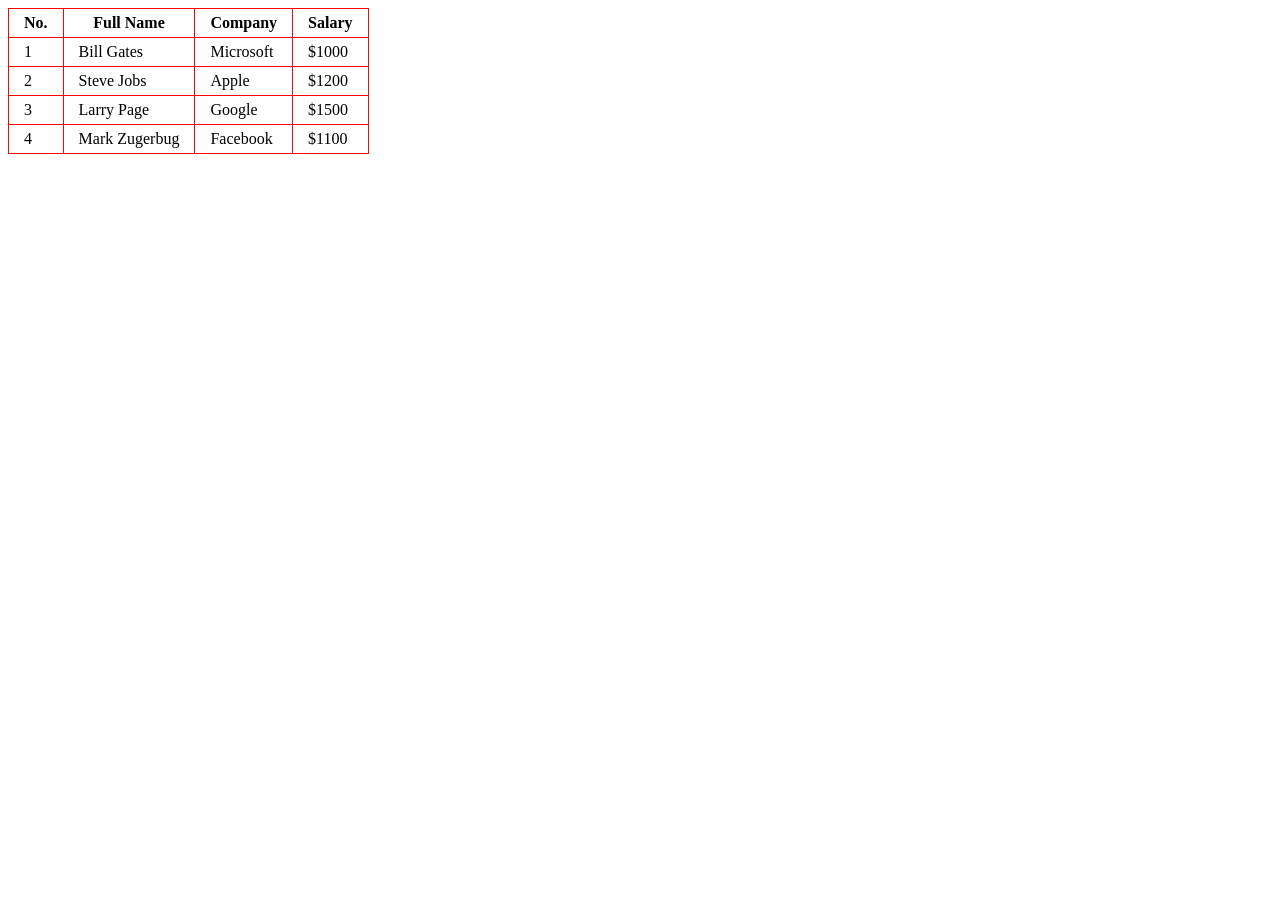
<file: Part 4.4/index.html>
<!DOCTYPE html>
<html lang="en">
<head>
    <meta charset="UTF-8">
    <meta name="viewport" content="width=device-width, initial-scale=1.0">
    <title>Table Part-4.4</title>
    <style>
        table{
            border-collapse: collapse;
        }
        td,th{
            border: 1px solid red;
            padding: 5px 15px;
        }
    </style>
</head>
<body>
    <table>
        <tr>
            <th>No.</th>
            <th> Full Name</th>
            <th>Company</th>
            <th>Salary</th>
        </tr>
        <tbody>
            <tr>
                <td>1</td>
                <td>Bill Gates</td>
                <td>Microsoft </td>
                <td>$1000</td>
            </tr>
            <tr>
                <td>2</td>
                <td>Steve Jobs</td>
                <td>Apple</td>
                <td>$1200</td>
            </tr>
            <tr>
                <td>3</td>
                <td>Larry Page</td>
                <td>Google</td>
                <td>$1500</td>
            </tr>
            <tr>
                <td>4</td>
                <td>Mark Zugerbug</td>
                <td>Facebook</td>
                <td>$1100</td>
            </tr>
        </tbody>
    </table>
    
</body>
</html>
</file>
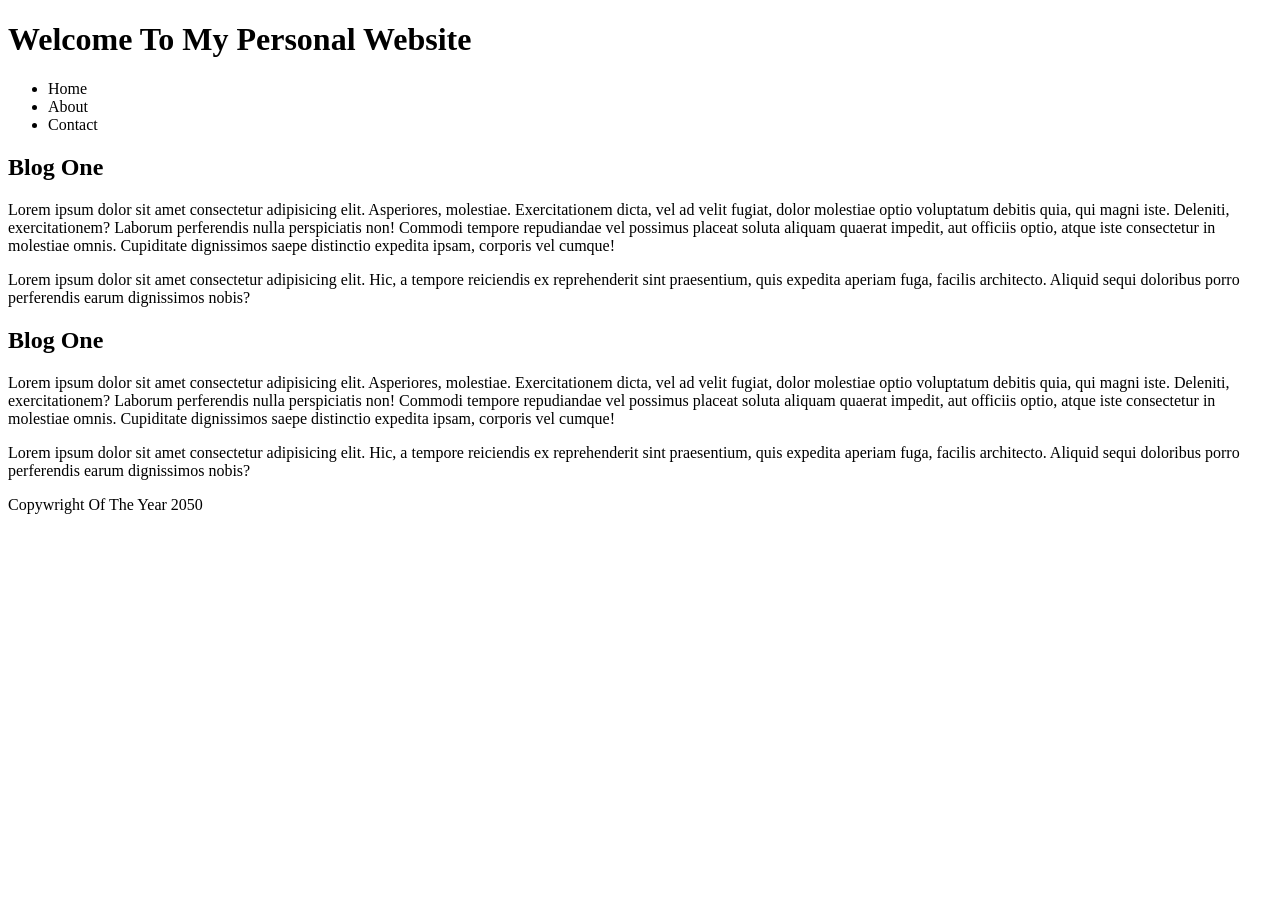
<file: Part 4.2/Non Semantic.html>
<!DOCTYPE html>
<html lang="en">
<head>
    <meta charset="UTF-8">
    <meta name="viewport" content="width=device-width, initial-scale=1.0">
    <title>Non Semantic.html Part4.2</title>
</head>
<body>
    <div class="header">
        <h1>Welcome To My Personal Website</h1>
        <ul>
            <li>Home</li>
            <li>About</li>
            <li>Contact</li>
        </ul>
    </div>

    <div class="blogs">
        <div class="blog">
            <h2>Blog One</h2>
            <p>Lorem ipsum dolor sit amet consectetur adipisicing elit. Asperiores, molestiae. Exercitationem dicta, vel ad velit fugiat, dolor molestiae optio voluptatum debitis quia, qui magni iste. Deleniti, exercitationem? Laborum perferendis nulla perspiciatis non! Commodi tempore repudiandae vel possimus placeat soluta aliquam quaerat impedit, aut officiis optio, atque iste consectetur in molestiae omnis. Cupiditate dignissimos saepe distinctio expedita ipsam, corporis vel cumque!</p>
            <p>Lorem ipsum dolor sit amet consectetur adipisicing elit. Hic, a tempore reiciendis ex reprehenderit sint praesentium, quis expedita aperiam fuga, facilis architecto. Aliquid sequi doloribus porro perferendis earum dignissimos nobis?</p>
        </div>
        <div class="blog">
            <h2>Blog One</h2>
            <p>Lorem ipsum dolor sit amet consectetur adipisicing elit. Asperiores, molestiae. Exercitationem dicta, vel ad velit fugiat, dolor molestiae optio voluptatum debitis quia, qui magni iste. Deleniti, exercitationem? Laborum perferendis nulla perspiciatis non! Commodi tempore repudiandae vel possimus placeat soluta aliquam quaerat impedit, aut officiis optio, atque iste consectetur in molestiae omnis. Cupiditate dignissimos saepe distinctio expedita ipsam, corporis vel cumque!</p>
            <p>Lorem ipsum dolor sit amet consectetur adipisicing elit. Hic, a tempore reiciendis ex reprehenderit sint praesentium, quis expedita aperiam fuga, facilis architecto. Aliquid sequi doloribus porro perferendis earum dignissimos nobis?</p>
        </div>
    </div>

    <div class="photo_album">

    </div>

    <div class="footer">
       <p>Copywright Of The Year 2050</p> 
    </div>
    
</body>
</html>
</file>
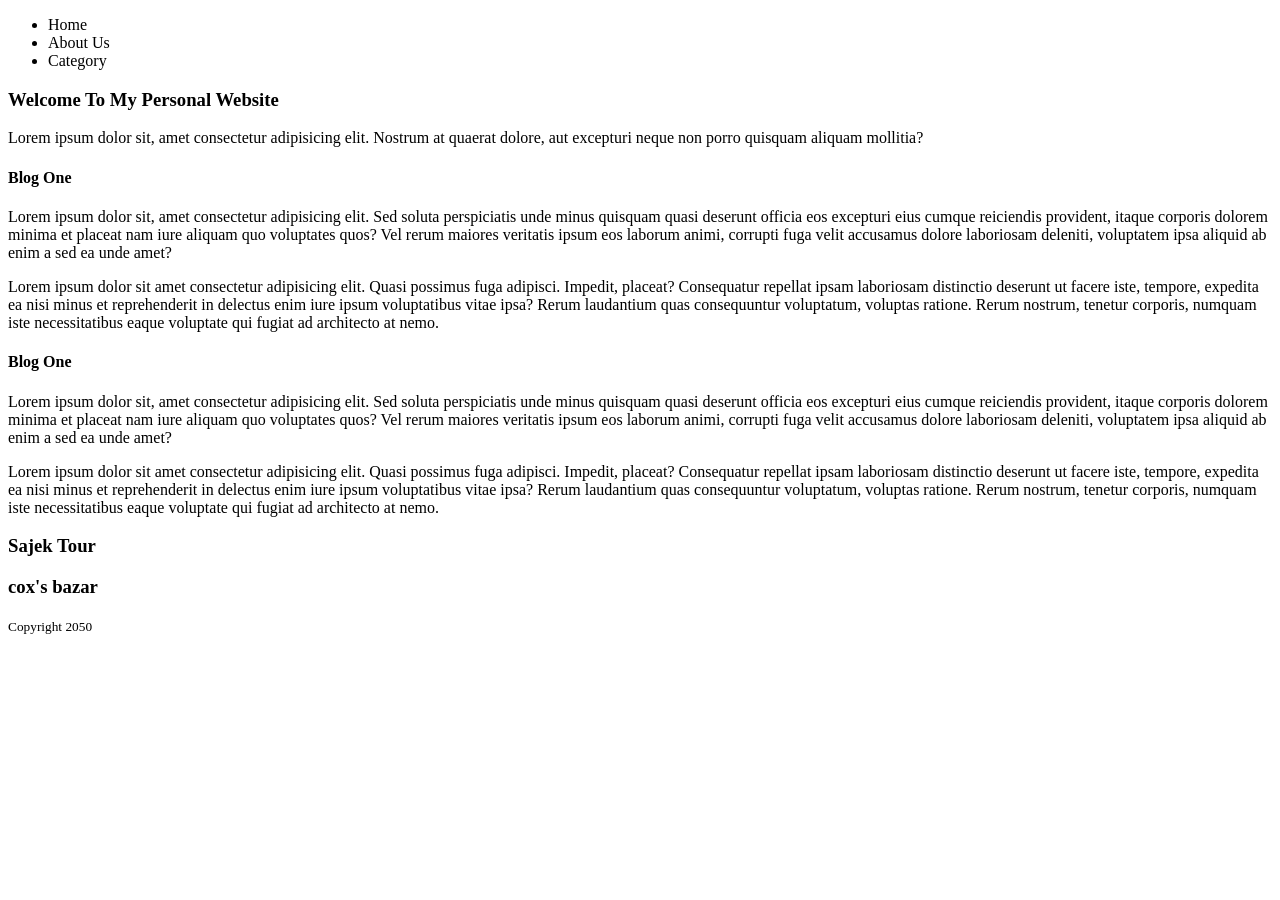
<file: Part 4.2/Semantic tags.html>
<!DOCTYPE html>
<html lang="en">
<head>
    <meta charset="UTF-8">
    <meta name="viewport" content="width=device-width, initial-scale=1.0">
    <title>Semantic.html Part4.2</title>
</head>
<body>
    <header>
        <nav>
            <ul>
                <li>Home</li>
                <li>About Us</li>
                <li>Category</li>
            </ul>
        </nav>
        <h3>Welcome To My Personal Website</h3>
        <p>Lorem ipsum dolor sit, amet consectetur adipisicing elit. Nostrum at quaerat dolore, aut excepturi neque non porro quisquam aliquam mollitia?</p>
    </header>
    <main>
        <section class="blogs">
            <article>
                <h4>Blog One</h4>
                <p>Lorem ipsum dolor sit, amet consectetur adipisicing elit. Sed soluta perspiciatis unde minus quisquam quasi deserunt officia eos excepturi eius cumque reiciendis provident, itaque corporis dolorem minima et placeat nam iure aliquam quo voluptates quos? Vel rerum maiores veritatis ipsum eos laborum animi, corrupti fuga velit accusamus dolore laboriosam deleniti, voluptatem ipsa aliquid ab enim a sed ea unde amet?</p>
                <p>Lorem ipsum dolor sit amet consectetur adipisicing elit. Quasi possimus fuga adipisci. Impedit, placeat? Consequatur repellat ipsam laboriosam distinctio deserunt ut facere iste, tempore, expedita ea nisi minus et reprehenderit in delectus enim iure ipsum voluptatibus vitae ipsa? Rerum laudantium quas consequuntur voluptatum, voluptas ratione. Rerum nostrum, tenetur corporis, numquam iste necessitatibus eaque voluptate qui fugiat ad architecto at nemo.</p>

            </article>
            <article>
                <h4>Blog One</h4>
                <p>Lorem ipsum dolor sit, amet consectetur adipisicing elit. Sed soluta perspiciatis unde minus quisquam quasi deserunt officia eos excepturi eius cumque reiciendis provident, itaque corporis dolorem minima et placeat nam iure aliquam quo voluptates quos? Vel rerum maiores veritatis ipsum eos laborum animi, corrupti fuga velit accusamus dolore laboriosam deleniti, voluptatem ipsa aliquid ab enim a sed ea unde amet?</p>
                <p>Lorem ipsum dolor sit amet consectetur adipisicing elit. Quasi possimus fuga adipisci. Impedit, placeat? Consequatur repellat ipsam laboriosam distinctio deserunt ut facere iste, tempore, expedita ea nisi minus et reprehenderit in delectus enim iure ipsum voluptatibus vitae ipsa? Rerum laudantium quas consequuntur voluptatum, voluptas ratione. Rerum nostrum, tenetur corporis, numquam iste necessitatibus eaque voluptate qui fugiat ad architecto at nemo.</p>

            </article>
        </section>
        <section class="photo_album2">
            <div class="photo_album2">
                <h3>Sajek Tour</h3>
            </div>
            <div>
                <h3>cox's bazar</h3>
            </div>

        </section>
    </main>

    <footer>
        <p><small>Copyright 2050</small></p>
    </footer>

</body>
</html>
</file>
